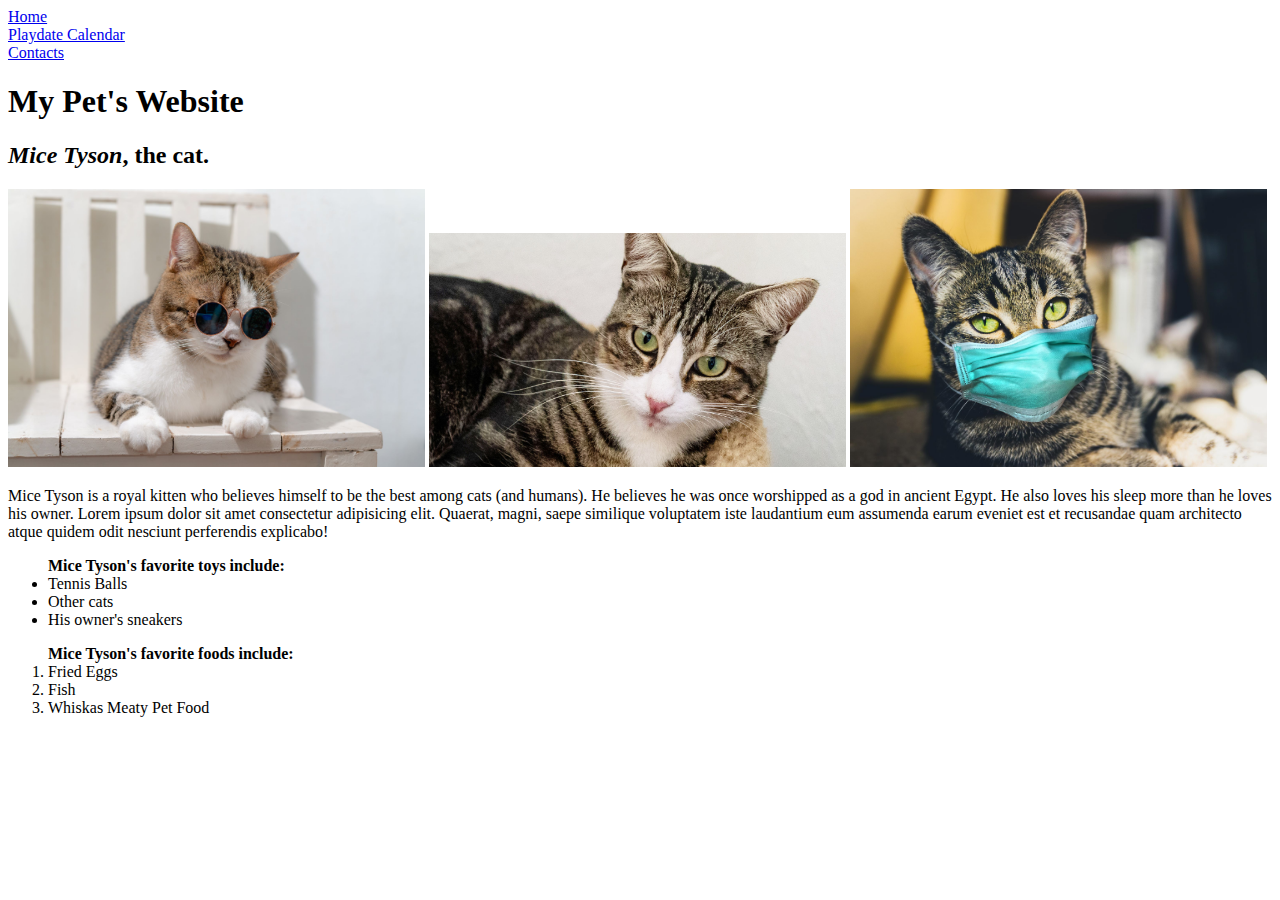
<file: index.html>
<!DOCTYPE html>
<html lang="en">
  <head>
    <meta charset="UTF-8" />
    <meta http-equiv="X-UA-Compatible" content="IE=edge" />
    <meta name="viewport" content="width=device-width, initial-scale=1.0" />
    <title>Mice Tyson</title>
  </head>
  <body>
    <nav class="navbar">
      <li><a href="index.html">Home</a></li>
      <li><a href="calendar.html">Playdate Calendar</a></li>
      <li><a href="contacts.html">Contacts</a></li>
    </nav>
    <h1>My Pet's Website</h1>
    <h2><em>Mice Tyson</em>, the cat.</h2>

    <img src="images/cat-1.jpg" width="33%" alt="a cat" />
    <img src="images/cat-2.jpg" width="33%" alt="a cat" />
    <img src="images/cat-3.jpg" width="33%" alt="a cat" />

    <p>
      Mice Tyson is a royal kitten who believes himself to be the best among
      cats (and humans). He believes he was once worshipped as a god in ancient
      Egypt. He also loves his sleep more than he loves his owner. Lorem ipsum
      dolor sit amet consectetur adipisicing elit. Quaerat, magni, saepe
      similique voluptatem iste laudantium eum assumenda earum eveniet est et
      recusandae quam architecto atque quidem odit nesciunt perferendis
      explicabo!
    </p>

    <ul>
      <strong>Mice Tyson's favorite toys include:</strong>
      <li>Tennis Balls</li>
      <li>Other cats</li>
      <li>His owner's sneakers</li>
    </ul>

    <ol>
      <strong>Mice Tyson's favorite foods include:</strong>
      <li>Fried Eggs</li>
      <li>Fish</li>
      <li>Whiskas Meaty Pet Food</li>
    </ol>
  </body>
</html>
</file>
